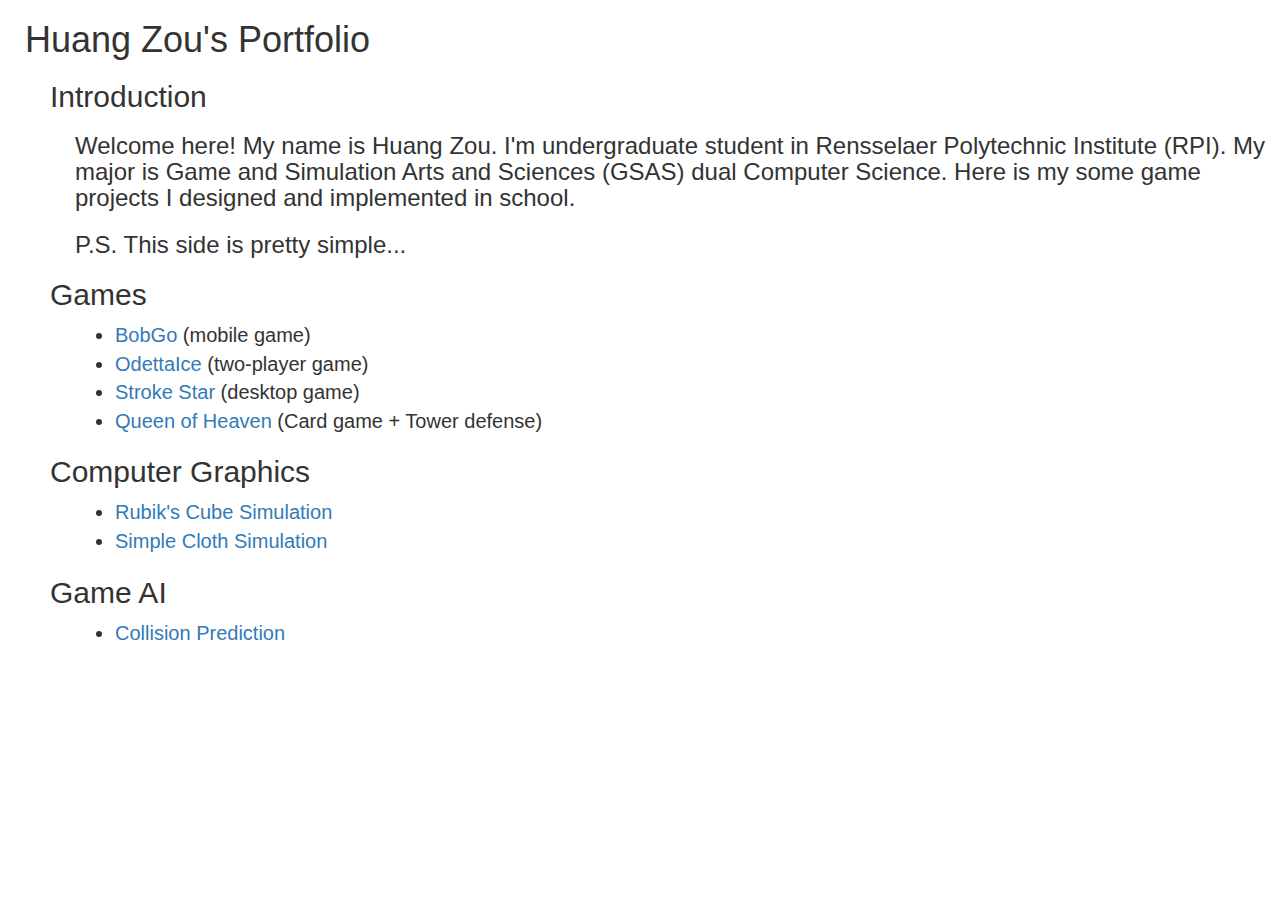
<file: index.html>
<!DOCTYPE html>
<html xmlns="http://www.w3.org/1999/xhtml">
    <head>
        <!-- Support of foreign character-->
        <meta charset="utf-8" />
        
        <!-- If Compatibility setting. It ensures IE users the latest rendering engine-->
        <meta http-equiv="X-UA-Compatible" content="IE=edge" />
        
        <!-- Get physical width of the mobile device -->
        <meta name="viewport" content="width=device-width, initial-scale=1" />
        
        <!-- Name of the website displayed on the broswer tab-->
        <title>Huang Zou's Portfolio</title>
        
        <!-- Link custon stylesheet to the main layout page -->
        <link href="style.css" rel="stylesheet">
        
        <!-- Link the lastest modified bootstrap style sheet -->
        <link href="https://maxcdn.bootstrapcdn.com/bootstrap/3.3.6/css/bootstrap.min.css" rel="stylesheet">
        <link href="https://maxcdn.bootstrapcdn.com/font-awesome/4.5.0/css/font-awesome.min.css" rel="stylesheet">

        <!-- Lastest JQuery framework, necessary for using bootstrap's JS plugins -->
        <script src="https://ajax.googleapis.com/ajax/libs/jquery/2.2.0/jquery.min.js"></script>

        <!-- link the lastest midifed bootstrap JS library -->
        <script src="https://maxcdn.bootstrapcdn.com/bootstrap/3.3.6/js/bootstrap.min.js"></script>
    </head>
        
    <body>
        <h1>Huang Zou's Portfolio</h1>
        <h2 class = "subtitle"> Introduction</h2>
        <h3 class = "content">Welcome here! My name is Huang Zou. I'm undergraduate student in Rensselaer Polytechnic Institute (RPI). My major is Game and Simulation Arts and Sciences (GSAS) dual Computer Science. Here is my some game projects I designed and implemented in school.</h3>
        
        <h3 class="content">P.S. This side is pretty simple...</h3>
        
        <h2 class = "subtitle">Games</h2>
        <ul class="content">
            <li><a class = "game" href="BobGo.html" target="_blank">BobGo</a> (mobile game)</li>
            <li><a class = "game" href="OdettaIce.html" target="_blank">OdettaIce</a> (two-player game)</li>
            <li><a class="game" href="StrokeStar.html" target="_blank">Stroke Star</a> (desktop game)</li>
            <li><a class="game" href="QueenOfHeaven.html" target="_blank">Queen of Heaven</a> (Card game + Tower defense)</li>
            
        </ul>
        
        <h2 class="subtitle">Computer Graphics</h2>
        <ul class="content">
            <li><a class="game" href="RubikCube.html" target="_blank">Rubik's Cube Simulation</a></li>
            
            <li><a class="game" href="https://zouh520sdo.github.io/ClothSimulator/" target="_blank">Simple Cloth Simulation</a></li>
        </ul>
        
        <h2 class="subtitle">Game AI</h2>
        <ul class="content">
            <li><a class="game" href="CollPred.html">Collision Prediction</a></li>
        </ul>
        
    </body>
</html>
</file>
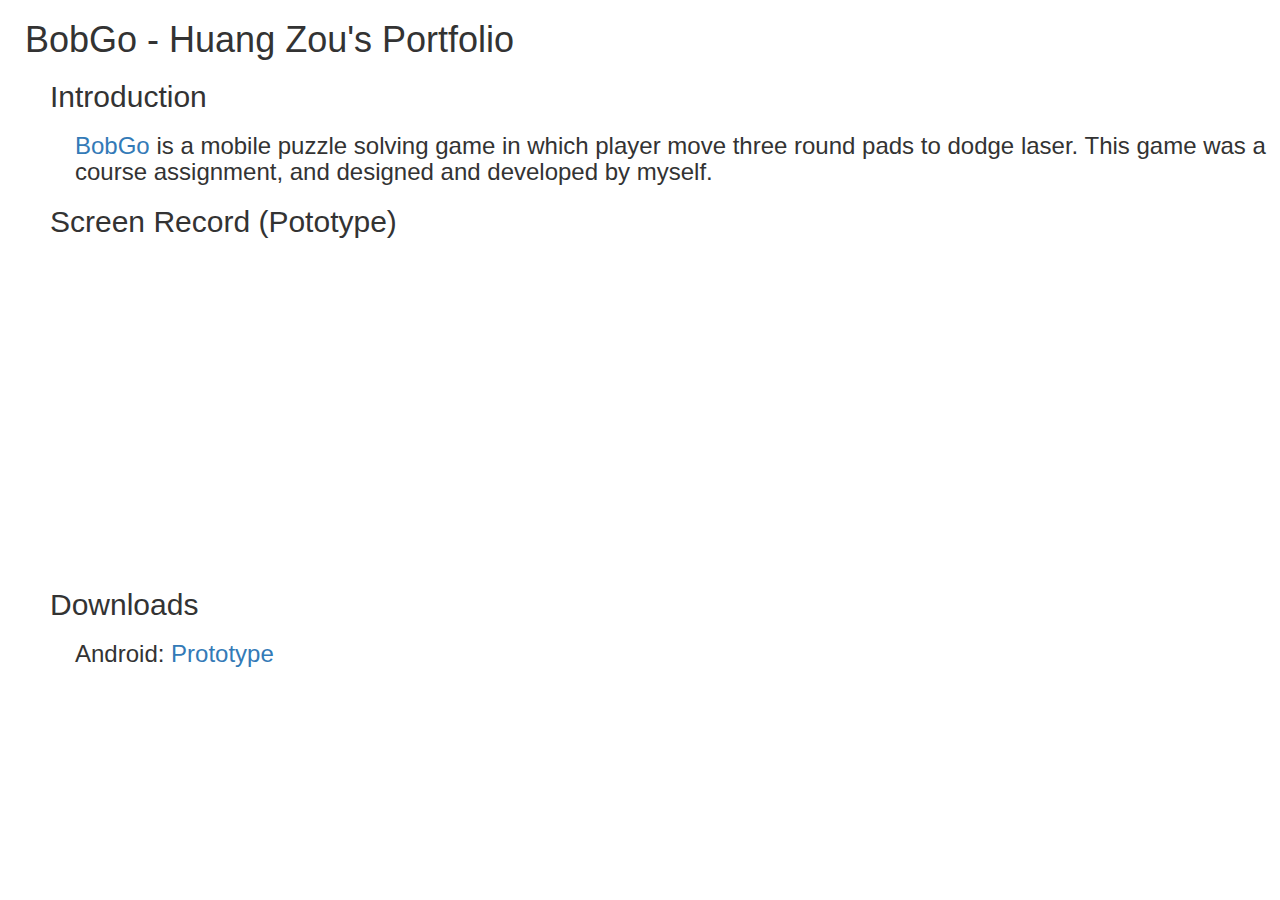
<file: BobGo.html>
<!DOCTYPE html>
<html xmlns="http://www.w3.org/1999/xhtml">
    
    <head>
        <!-- Support of foreign character-->
        <meta charset="utf-8" />
        
        <!-- If Compatibility setting. It ensures IE users the latest rendering engine-->
        <meta http-equiv="X-UA-Compatible" content="IE=edge" />
        
        <!-- Get physical width of the mobile device -->
        <meta name="viewport" content="width=device-width, initial-scale=1" />
        
        <!-- Name of the website displayed on the broswer tab-->
        <title>BobGo - Huang Zou's Portfolio</title>
        
        <!-- Link custon stylesheet to the main layout page -->
        <link href="style.css" rel="stylesheet">
        
        <!-- Link the lastest modified bootstrap style sheet -->
        <link href="https://maxcdn.bootstrapcdn.com/bootstrap/3.3.6/css/bootstrap.min.css" rel="stylesheet">
        <link href="https://maxcdn.bootstrapcdn.com/font-awesome/4.5.0/css/font-awesome.min.css" rel="stylesheet">

        <!-- Lastest JQuery framework, necessary for using bootstrap's JS plugins -->
        <script src="https://ajax.googleapis.com/ajax/libs/jquery/2.2.0/jquery.min.js"></script>

        <!-- link the lastest midifed bootstrap JS library -->
        <script src="https://maxcdn.bootstrapcdn.com/bootstrap/3.3.6/js/bootstrap.min.js"></script>
    </head>
    
    <body>
        <h1>BobGo - Huang Zou's Portfolio</h1>
        <h2 class="subtitle"> Introduction </h2>
        <h3 class="content"> <a href="https://github.com/zouh520sdo/BobGo" target="_blank">BobGo</a> is a mobile puzzle solving game in which player move three round pads to dodge laser. This game was a course assignment, and designed and developed by myself.</h3>
        
        <h2 class="subtitle">Screen Record (Pototype)</h2>
        <iframe class="content" width="560" height="315" src="https://www.youtube.com/embed/4qpFLSuJQ08" frameborder="0" gesture="media" allowfullscreen></iframe>
        
        <h2 class="subtitle">Downloads</h2>
        <h3 class="content">Android: <a href="BobGo1_2.apk" download>Prototype</a> </h3>
    </body>
    
</html>
</file>
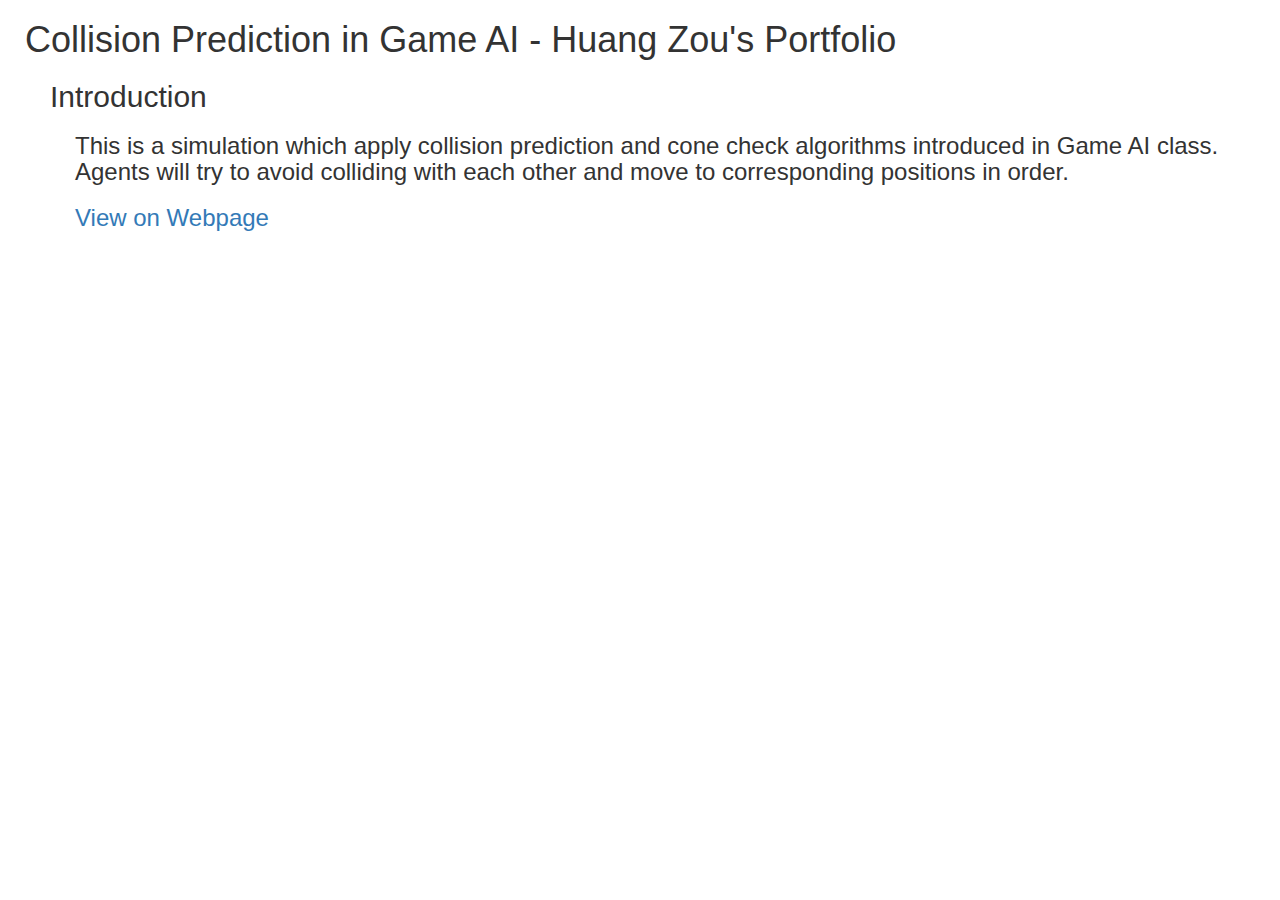
<file: CollPred.html>
<!DOCTYPE html>
<html xmlns="http://www.w3.org/1999/xhtml">
    
    <head>
        <!-- Support of foreign character-->
        <meta charset="utf-8" />
        
        <!-- If Compatibility setting. It ensures IE users the latest rendering engine-->
        <meta http-equiv="X-UA-Compatible" content="IE=edge" />
        
        <!-- Get physical width of the mobile device -->
        <meta name="viewport" content="width=device-width, initial-scale=1" />
        
        <!-- Name of the website displayed on the broswer tab-->
        <title>Collision Prediction in Game AI - Huang Zou's Portfolio</title>
        
        <!-- Link custon stylesheet to the main layout page -->
        <link href="style.css" rel="stylesheet">
        
        <!-- Link the lastest modified bootstrap style sheet -->
        <link href="https://maxcdn.bootstrapcdn.com/bootstrap/3.3.6/css/bootstrap.min.css" rel="stylesheet">
        <link href="https://maxcdn.bootstrapcdn.com/font-awesome/4.5.0/css/font-awesome.min.css" rel="stylesheet">

        <!-- Lastest JQuery framework, necessary for using bootstrap's JS plugins -->
        <script src="https://ajax.googleapis.com/ajax/libs/jquery/2.2.0/jquery.min.js"></script>

        <!-- link the lastest midifed bootstrap JS library -->
        <script src="https://maxcdn.bootstrapcdn.com/bootstrap/3.3.6/js/bootstrap.min.js"></script>
    </head>
    
    <body>
        <h1>Collision Prediction in Game AI - Huang Zou's Portfolio</h1>
        <h2 class="subtitle"> Introduction </h2>
        <h3 class="content"> This is a simulation which apply collision prediction and cone check algorithms introduced in Game AI class. Agents will try to avoid colliding with each other and move to corresponding positions in order.</h3>
        
        <h3 class="content"><a href="https://zouh520sdo.github.io/GameAI_Assiment2/" target="_blank">View on Webpage</a></h3>
    </body>
    
</html>
</file>
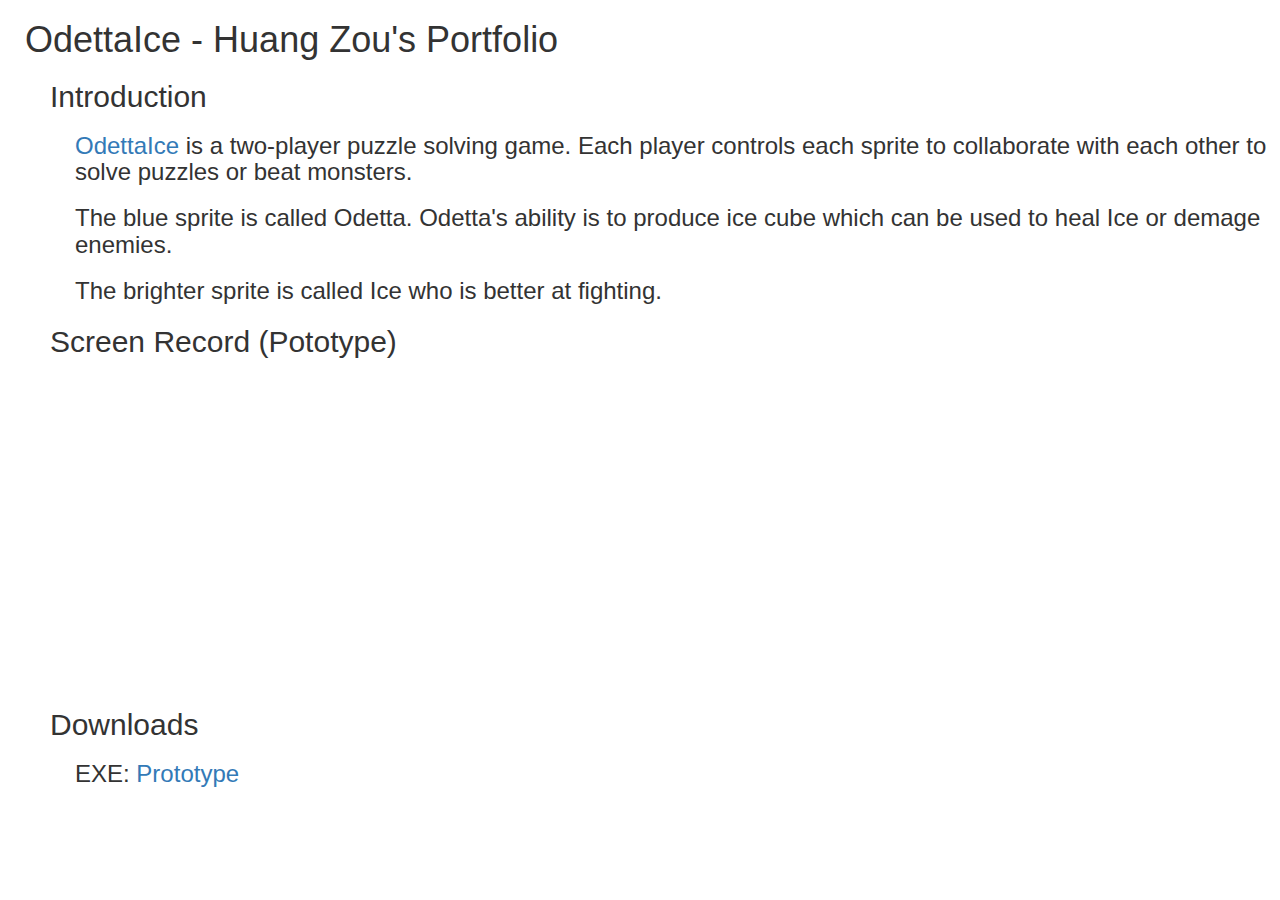
<file: OdettaIce.html>
<!DOCTYPE html>
<html xmlns="http://www.w3.org/1999/xhtml">
    
    <head>
        <!-- Support of foreign character-->
        <meta charset="utf-8" />
        
        <!-- If Compatibility setting. It ensures IE users the latest rendering engine-->
        <meta http-equiv="X-UA-Compatible" content="IE=edge" />
        
        <!-- Get physical width of the mobile device -->
        <meta name="viewport" content="width=device-width, initial-scale=1" />
        
        <!-- Name of the website displayed on the broswer tab-->
        <title>OdettaIce - Huang Zou's Portfolio</title>
        
        <!-- Link custon stylesheet to the main layout page -->
        <link href="style.css" rel="stylesheet">
        
        <!-- Link the lastest modified bootstrap style sheet -->
        <link href="https://maxcdn.bootstrapcdn.com/bootstrap/3.3.6/css/bootstrap.min.css" rel="stylesheet">
        <link href="https://maxcdn.bootstrapcdn.com/font-awesome/4.5.0/css/font-awesome.min.css" rel="stylesheet">

        <!-- Lastest JQuery framework, necessary for using bootstrap's JS plugins -->
        <script src="https://ajax.googleapis.com/ajax/libs/jquery/2.2.0/jquery.min.js"></script>

        <!-- link the lastest midifed bootstrap JS library -->
        <script src="https://maxcdn.bootstrapcdn.com/bootstrap/3.3.6/js/bootstrap.min.js"></script>
    </head>
    
    <body>
        <h1>OdettaIce - Huang Zou's Portfolio</h1>
        <h2 class="subtitle"> Introduction </h2>
        <h3 class="content"> <a href="https://github.com/zouh520sdo/OdettaIce" target="_blank">OdettaIce</a> is a two-player puzzle solving game. Each player controls each sprite to collaborate with each other to solve puzzles or beat monsters.</h3>
        <h3 class="content">The blue sprite is called Odetta. Odetta's ability is to produce ice cube which can be used to heal Ice or demage enemies.</h3>
        <h3 class="content">The brighter sprite is called Ice who is better at fighting.</h3>
        
        <h2 class="subtitle">Screen Record (Pototype)</h2>
        <iframe class="content" width="560" height="315" src="https://www.youtube.com/embed/uQysYqSs40M" frameborder="0" gesture="media" allowfullscreen></iframe>
        
        <h2 class="subtitle">Downloads</h2>
        <h3 class="content">EXE: <a href="Game3_Odetta Ice_Huang Zou.exe" download>Prototype</a> </h3>
    </body>
    
</html>
</file>
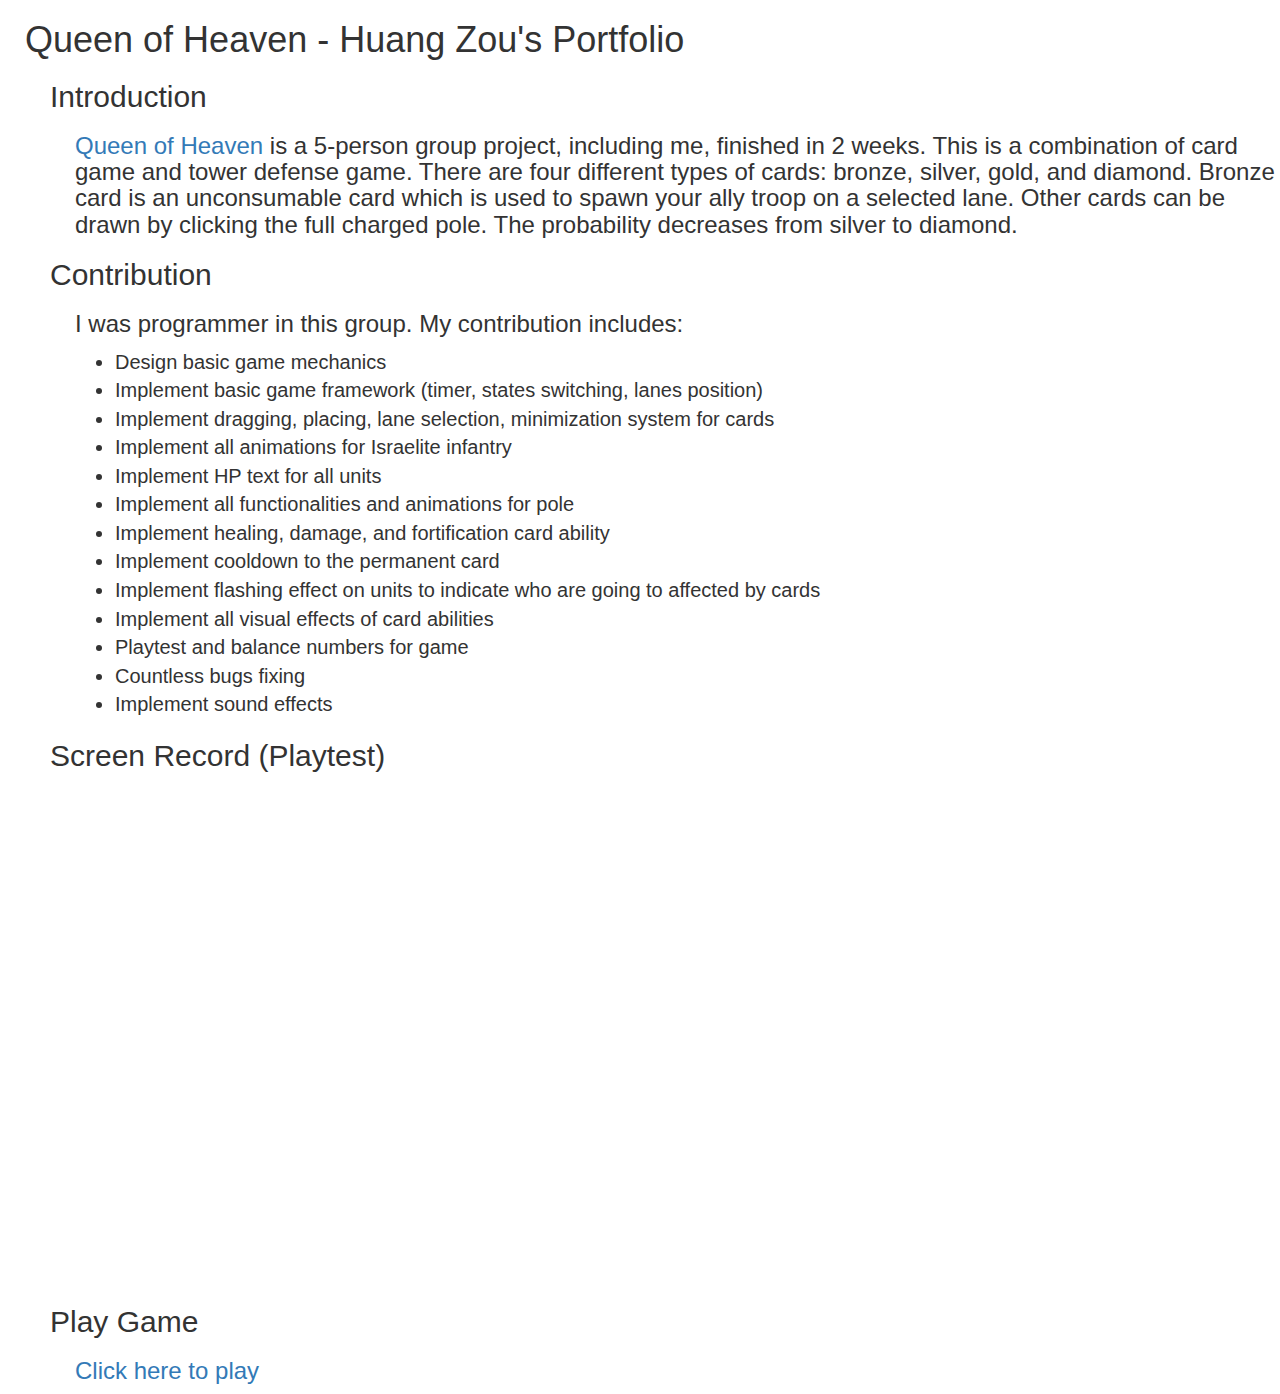
<file: QueenOfHeaven.html>
<!DOCTYPE html>
<html xmlns="http://www.w3.org/1999/xhtml">
    
    <head>
        <!-- Support of foreign character-->
        <meta charset="utf-8" />
        
        <!-- If Compatibility setting. It ensures IE users the latest rendering engine-->
        <meta http-equiv="X-UA-Compatible" content="IE=edge" />
        
        <!-- Get physical width of the mobile device -->
        <meta name="viewport" content="width=device-width, initial-scale=1" />
        
        <!-- Name of the website displayed on the broswer tab-->
        <title>Queen Of Heaven - Huang Zou's Portfolio</title>
        
        <!-- Link custon stylesheet to the main layout page -->
        <link href="style.css" rel="stylesheet">
        
        <!-- Link the lastest modified bootstrap style sheet -->
        <link href="https://maxcdn.bootstrapcdn.com/bootstrap/3.3.6/css/bootstrap.min.css" rel="stylesheet">
        <link href="https://maxcdn.bootstrapcdn.com/font-awesome/4.5.0/css/font-awesome.min.css" rel="stylesheet">

        <!-- Lastest JQuery framework, necessary for using bootstrap's JS plugins -->
        <script src="https://ajax.googleapis.com/ajax/libs/jquery/2.2.0/jquery.min.js"></script>

        <!-- link the lastest midifed bootstrap JS library -->
        <script src="https://maxcdn.bootstrapcdn.com/bootstrap/3.3.6/js/bootstrap.min.js"></script>
    </head>
    
    <body>
        <h1>Queen of Heaven - Huang Zou's Portfolio</h1>
        <h2 class="subtitle"> Introduction </h2>
        <h3 class="content"> <a href="https://github.com/zouh520sdo/GameDevProject2" target="_blank">Queen of Heaven</a> is a 5-person group project, including me, finished in 2 weeks. This is a combination of card game and tower defense game. There are four different types of cards: bronze, silver, gold, and diamond. Bronze card is an unconsumable card which is used to spawn your ally troop on a selected lane. Other cards can be drawn by clicking the full charged pole. The probability decreases from silver to diamond.</h3>
        
        <h2 class="subtitle"> Contribution </h2>
        <h3 class="content"> I was programmer in this group. My contribution includes:</h3>
        <ul class="content">
            <li>Design basic game mechanics</li>
            <li>Implement basic game framework (timer, states switching, lanes position)</li>
            <li>Implement dragging, placing, lane selection, minimization system for cards</li>
            <li>Implement all animations for Israelite infantry</li>
            <li>Implement HP text for all units</li>
            <li>Implement all functionalities and animations for pole</li>
            <li>Implement healing, damage, and fortification card ability</li>
            <li>Implement cooldown to the permanent card</li>
            <li>Implement flashing effect on units to indicate who are going to affected by cards</li>
            <li>Implement all visual effects of card abilities</li>
            <li>Playtest and balance numbers for game</li>
            <li>Countless bugs fixing</li>
            <li>Implement sound effects</li>
        </ul>
        
        <h2 class="subtitle">Screen Record (Playtest)</h2>
        <iframe class="content" height=498 width=510 src='http://player.youku.com/embed/XMzkyMzI4MDcwMA==' frameborder=0 'allowfullscreen'></iframe>
        
        <h2 class="subtitle">Play Game</h2>
        <h3 class="content"><a target= "_blank" href="https://zouh520sdo.github.io/GameDevProject2/phaser_start_here/" >Click here to play</a> </h3>
    </body>
    
</html>
</file>
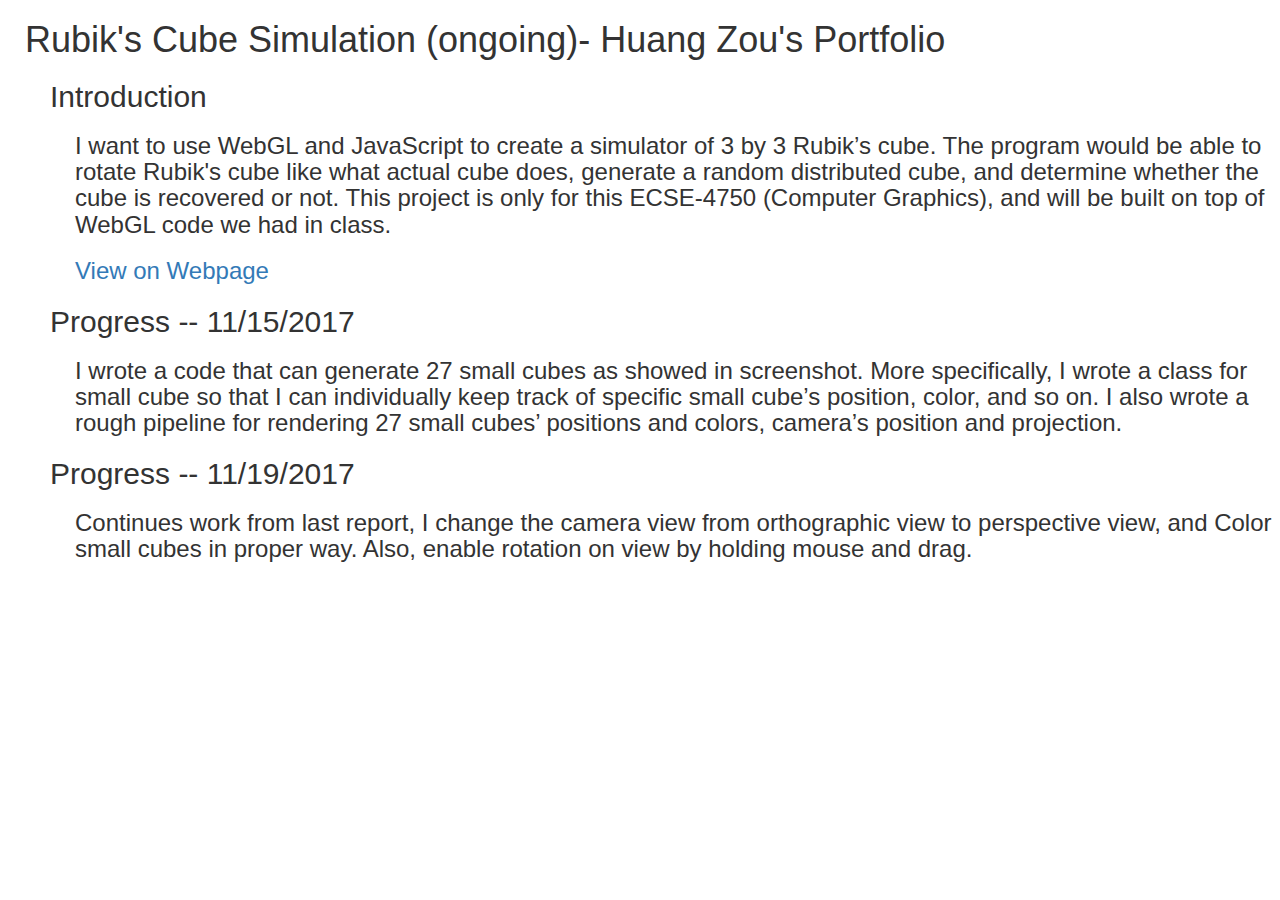
<file: RubikCube.html>
<!DOCTYPE html>
<html xmlns="http://www.w3.org/1999/xhtml">
    
    <head>
        <!-- Support of foreign character-->
        <meta charset="utf-8" />
        
        <!-- If Compatibility setting. It ensures IE users the latest rendering engine-->
        <meta http-equiv="X-UA-Compatible" content="IE=edge" />
        
        <!-- Get physical width of the mobile device -->
        <meta name="viewport" content="width=device-width, initial-scale=1" />
        
        <!-- Name of the website displayed on the broswer tab-->
        <title>Rubik's Cube Simulation - Huang Zou's Portfolio</title>
        
        <!-- Link custon stylesheet to the main layout page -->
        <link href="style.css" rel="stylesheet">
        
        <!-- Link the lastest modified bootstrap style sheet -->
        <link href="https://maxcdn.bootstrapcdn.com/bootstrap/3.3.6/css/bootstrap.min.css" rel="stylesheet">
        <link href="https://maxcdn.bootstrapcdn.com/font-awesome/4.5.0/css/font-awesome.min.css" rel="stylesheet">

        <!-- Lastest JQuery framework, necessary for using bootstrap's JS plugins -->
        <script src="https://ajax.googleapis.com/ajax/libs/jquery/2.2.0/jquery.min.js"></script>

        <!-- link the lastest midifed bootstrap JS library -->
        <script src="https://maxcdn.bootstrapcdn.com/bootstrap/3.3.6/js/bootstrap.min.js"></script>
    </head>
    
    <body>
        <h1>Rubik's Cube Simulation (ongoing)- Huang Zou's Portfolio</h1>
        <h2 class="subtitle"> Introduction </h2>
        <h3 class="content"> I want to use WebGL and JavaScript to create a simulator of 3 by 3 Rubik’s cube. The program would be able to rotate Rubik's cube like what actual cube does, generate a random distributed cube, and determine whether the cube is recovered or not. This project is only for this ECSE-4750 (Computer Graphics), and will be built on top of WebGL code we had in class.</h3>
        
        <h3 class="content"><a href="https://zouh520sdo.github.io/RubikCube/" target="_blank">View on Webpage</a></h3>
        
        <h2 class="subtitle">Progress -- 11/15/2017 </h2>
        <h3 class="content">I wrote a code that can generate 27 small cubes as showed in screenshot. More specifically, I wrote a class for small cube so that I can individually keep track of specific small cube’s position, color, and so on. I also wrote a rough pipeline for rendering 27 small cubes’ positions and colors, camera’s position and projection.</h3>

        <h2 class="subtitle">Progress -- 11/19/2017 </h2>
        <h3 class="content">Continues work from last report, I change the camera view from orthographic view to perspective view, and Color small cubes in proper way. Also, enable rotation on view by holding mouse and drag.</h3>
    </body>
    
</html>
</file>
<file: style.css>
body {
    padding-left: 25px;
}

.game {
    font-size: 20px;
}

.subtitle {
    margin-left: 25px;
}

.content {
    margin-left: 50px;
}

.content li {
    font-size: 20px;
}

.map {
    list-style-type: none;
}

.map img{
    margin: 4px;
}
</file>
